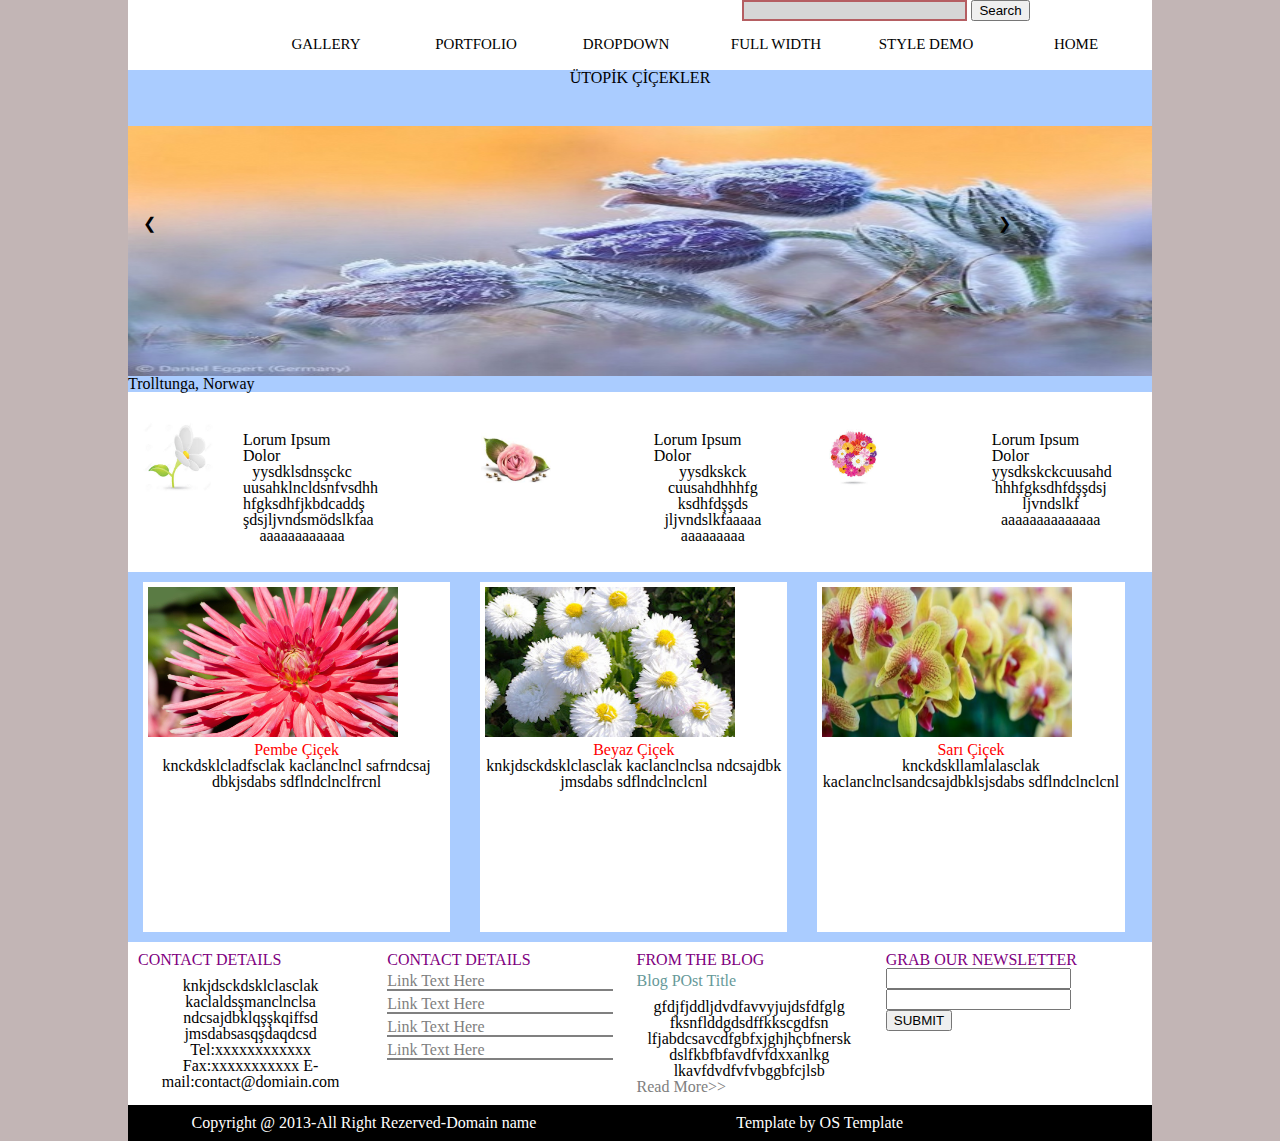
<file: html-css-example1/index.html>
<html>
<head>
<link rel="stylesheet" type="text/css" href="static/css/style.css">
<link rel="stylesheet" type="text/css" href="static/css/reset.css">
</head>
<body>

<div class="container">
    <div class="header">
    	<div class='search'><form action='/search' id='searchthis' method='get' style='display:inline;'>
        <input  name='q' size='25' type='text'/>
        <input  type='submit' value='Search'/></form>
      </div>
      <ul class="menu">
      	<li><a href="#">HOME</a></li>
      	<li><a href="#">STYLE DEMO</a></li>
      	<li><a href="#">FULL WIDTH</a></li>
      	<li><a href="#">DROPDOWN</a></li>
      	<li><a href="#">PORTFOLIO</a></li>
      	<li><a href="#">GALLERY</a></li>
    	</ul>
    </div>
<div class = "content">
      <p>ÜTOPİK ÇİÇEKLER</p>
    <div class="button-left">&#10094;</div>  
     <div class="button-right">&#10095;</div>
<div class="resim">

        <img src="static/img/k.jpg">

        <div class="text">
                    Trolltunga, Norway
        </div>  
</div>
</div>


<div class="orta">
    <div class="birinci"> 
      <div class="leftdiv">
        <img src="static/img/images (2).jpg">
        <div class ="rightdiv">
            <h1>Lorum Ipsum Dolor</h1>
            <p>yysdklsdnsşckc uusahklncldsnfvsdhh hfgksdhfjkbdcaddş şdsjljvndsmödslkfaa aaaaaaaaaaaa</p>
        </div>
       </div>
    </div>



    <div class ="ikinci">
        <div class="leftdiv">
          <img src="static/img/images (4).jpg"> 
        </div>
          <div class ="rightdiv"> 
            <h1>Lorum Ipsum Dolor</h1>
            <p>yysdkskck cuusahdhhhfg ksdhfdşşds jljvndslkfaaaaa aaaaaaaaa </p>
          </div>
       
    </div>

    <div class ="ücüncü"> 
        <div class="leftdiv">
            <img src="static/img/images (3).jpg"> 
        </div>
            <div class ="rightdiv">
                <h1>Lorum Ipsum Dolor</h1>
                <p>yysdkskckcuusahd hhhfgksdhfdşşdsj ljvndslkf aaaaaaaaaaaaaa </p>
            </div>
    </div>
</div>



<div class="kutu">
    <div class="kutuBir"> 
         <img src="static/img/cicek-resimleri-5.jpg">
         <h1>Pembe Çiçek</h1> 
         <p>knckdsklcladfsclak kaclanclncl safrndcsaj dbkjsdabs sdflndclnclfrcnl</p>
    </div>
    

    <div class="kutuIki">  
         <img src="static/img/gzel_beyaz_iekler.jpg">
         <h1>Beyaz Çiçek</h1>  
         <p>knkjdsckdsklclasclak kaclanclnclsa ndcsajdbk jmsdabs  sdflndclnclcnl </p>
    </div>
    
    <div class="kutuUc">  
        <img src="static/img/hastaneye-gonderilecek-cicek-orkid-e1476308472174.jpg"> 
        <h1>Sarı Çiçek</h1> 
        <p>knckdskllamlalasclak  kaclanclnclsandcsajdbklsjsdabs  sdflndclnclcnl </p>      
    </div>
    
</div>




	<div class="footer">
    <div class="bolum">
      <h1>CONTACT DETAILS</h1>  
      <p>knkjdsckdsklclasclak kaclaldsşmanclnclsa ndcsajdbklqşşkqiffsd jmsdabsasqşdaqdcsd   
      Tel:xxxxxxxxxxxx     Fax:xxxxxxxxxxx   E-mail:contact@domiain.com</p>
    </div>
    <div class="bolum">
    <h1>CONTACT DETAILS</h1> 
      <ul>
        <li><a href="#">Link Text Here</a></li>
        <li><a href="#">Link Text Here</a></li>
        <li><a href="#">Link Text Here</a></li>
        <li><a href="#">Link Text Here</a></li>
      </ul>
    </div>
    <div class="bolum">
      <h1>FROM THE BLOG</h1>
      <h2>Blog POst Title</h2>
      <p>gfdjfjddljdvdfavvyjujdsfdfglg fksnflddgdsdffkkscgdfsn lfjabdcsavcdfgbfxjghjhçbfnersk dslfkbfbfavdfvfdxxanlkg lkavfdvdfvfvbggbfcjlsb</p>
      <a href="#" class="link">Read More>> </a>
    </div>
    <div class="bolum"> 
      <h1>GRAB OUR NEWSLETTER</h1>
      <input type="text" name="Name">
      <input type="text" name="E-mail">
      <button>SUBMIT</button>
    </div>   
    <div  class="altbolum">
      <p clas="left">Copyright @ 2013-All Right Rezerved-Domain name</p>
      <p clas="right">Template by OS Template</p>
    </div>
  </div>        

</div>
</body>
</html
</file>
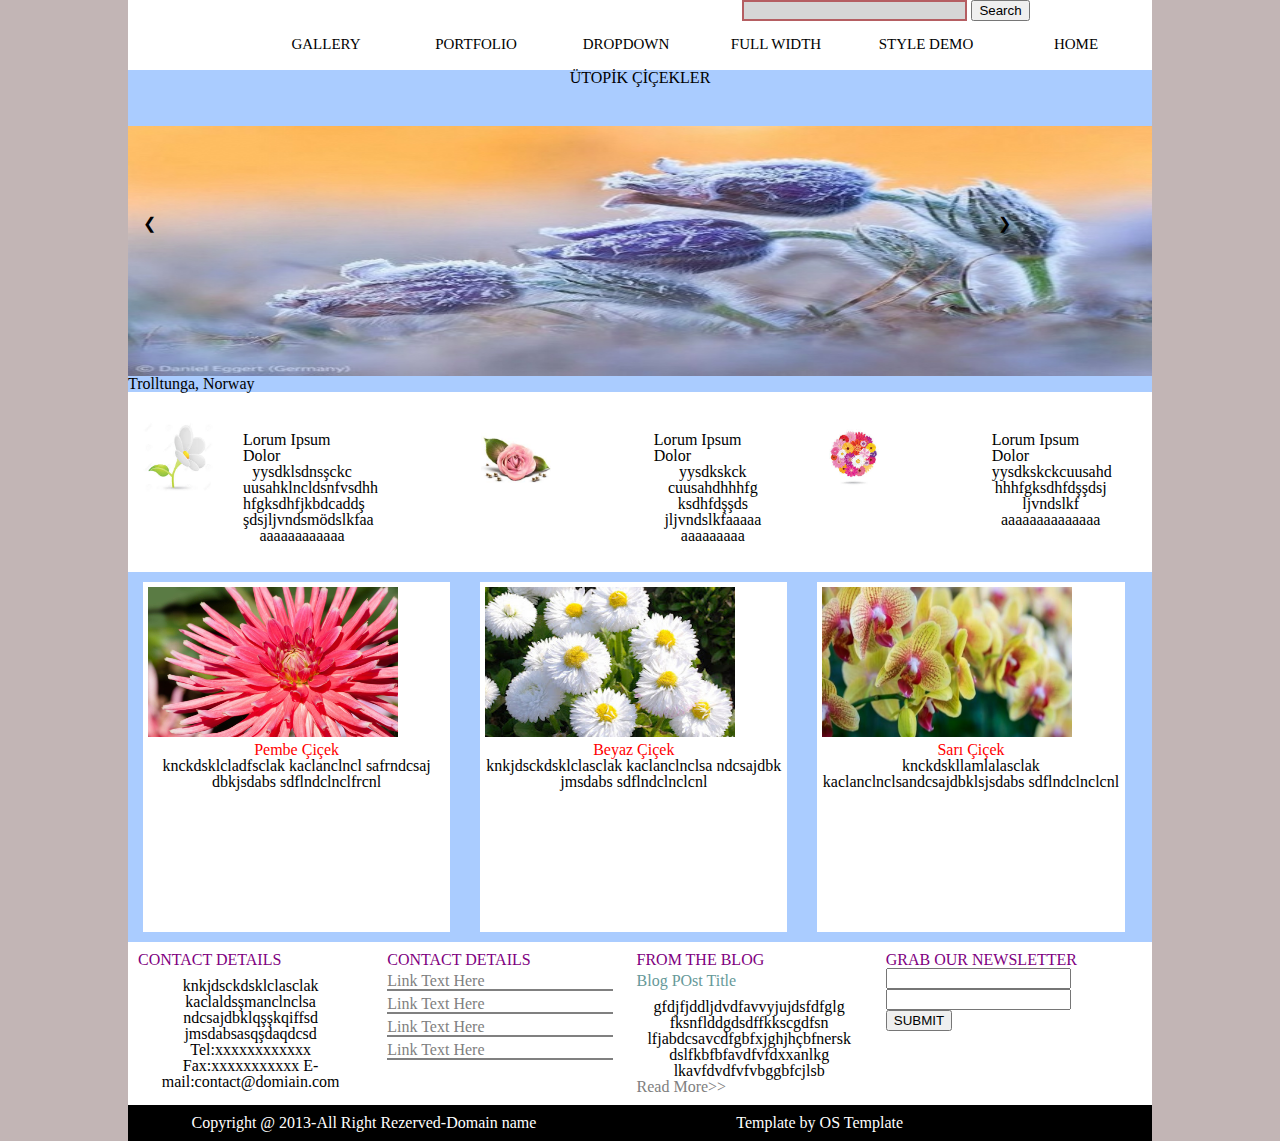
<file: project/index.html>
<html>
<head>
<link rel="stylesheet" type="text/css" href="static/css/style.css">
<link rel="stylesheet" type="text/css" href="static/css/reset.css">
</head>
<body>

<div class="container">
    <div class="header">
    	<div class='search'><form action='/search' id='searchthis' method='get' style='display:inline;'>
        <input  name='q' size='25' type='text'/>
        <input  type='submit' value='Search'/></form>
      </div>
      <ul class="menu">
      	<li><a href="#">HOME</a></li>
      	<li><a href="#">STYLE DEMO</a></li>
      	<li><a href="#">FULL WIDTH</a></li>
      	<li><a href="#">DROPDOWN</a></li>
      	<li><a href="#">PORTFOLIO</a></li>
      	<li><a href="#">GALLERY</a></li>
    	</ul>
    </div>
<div class = "content">
      <p>ÜTOPİK ÇİÇEKLER</p>
    <div class="button-left">&#10094;</div>  
     <div class="button-right">&#10095;</div>
<div class="resim">

        <img src="static/image/k.jpg">

        <div class="text">
                    Trolltunga, Norway
        </div>  
</div>
</div>


<div class="orta">
    <div class="birinci"> 
      <div class="leftdiv">
        <img src="static/image/images (2).jpg">
        <div class ="rightdiv">
            <h1>Lorum Ipsum Dolor</h1>
            <p>yysdklsdnsşckc uusahklncldsnfvsdhh hfgksdhfjkbdcaddş şdsjljvndsmödslkfaa aaaaaaaaaaaa</p>
        </div>
       </div>
    </div>



    <div class ="ikinci">
        <div class="leftdiv">
          <img src="static/image/images (4).jpg"> 
        </div>
          <div class ="rightdiv"> 
            <h1>Lorum Ipsum Dolor</h1>
            <p>yysdkskck cuusahdhhhfg ksdhfdşşds jljvndslkfaaaaa aaaaaaaaa </p>
          </div>
       
    </div>

    <div class ="ücüncü"> 
        <div class="leftdiv">
            <img src="static/image/images (3).jpg"> 
        </div>
            <div class ="rightdiv">
                <h1>Lorum Ipsum Dolor</h1>
                <p>yysdkskckcuusahd hhhfgksdhfdşşdsj ljvndslkf aaaaaaaaaaaaaa </p>
            </div>
    </div>
</div>



<div class="kutu">
    <div class="kutuBir"> 
         <img src="static/image/cicek-resimleri-5.jpg">
         <h1>Pembe Çiçek</h1> 
         <p>knckdsklcladfsclak kaclanclncl safrndcsaj dbkjsdabs sdflndclnclfrcnl</p>
    </div>
    

    <div class="kutuIki">  
         <img src="static/image/gzel_beyaz_iekler.jpg">
         <h1>Beyaz Çiçek</h1>  
         <p>knkjdsckdsklclasclak kaclanclnclsa ndcsajdbk jmsdabs  sdflndclnclcnl </p>
    </div>
    
    <div class="kutuUc">  
        <img src="static/image/hastaneye-gonderilecek-cicek-orkid-e1476308472174.jpg"> 
        <h1>Sarı Çiçek</h1> 
        <p>knckdskllamlalasclak  kaclanclnclsandcsajdbklsjsdabs  sdflndclnclcnl </p>      
    </div>
    
</div>




	<div class="footer">
    <div class="bolum">
      <h1>CONTACT DETAILS</h1>  
      <p>knkjdsckdsklclasclak kaclaldsşmanclnclsa ndcsajdbklqşşkqiffsd jmsdabsasqşdaqdcsd   
      Tel:xxxxxxxxxxxx     Fax:xxxxxxxxxxx   E-mail:contact@domiain.com</p>
    </div>
    <div class="bolum">
    <h1>CONTACT DETAILS</h1> 
      <ul>
        <li><a href="#">Link Text Here</a></li>
        <li><a href="#">Link Text Here</a></li>
        <li><a href="#">Link Text Here</a></li>
        <li><a href="#">Link Text Here</a></li>
      </ul>
    </div>
    <div class="bolum">
      <h1>FROM THE BLOG</h1>
      <h2>Blog POst Title</h2>
      <p>gfdjfjddljdvdfavvyjujdsfdfglg fksnflddgdsdffkkscgdfsn lfjabdcsavcdfgbfxjghjhçbfnersk dslfkbfbfavdfvfdxxanlkg lkavfdvdfvfvbggbfcjlsb</p>
      <a href="#" class="link">Read More>> </a>
    </div>
    <div class="bolum"> 
      <h1>GRAB OUR NEWSLETTER</h1>
      <input type="text" name="Name">
      <input type="text" name="E-mail">
      <button>SUBMIT</button>
    </div>   
    <div  class="altbolum">
      <p clas="left">Copyright @ 2013-All Right Rezerved-Domain name</p>
      <p clas="right">Template by OS Template</p>
    </div>
  </div>        

</div>
</body>
</html
</file>
<file: html-css-example1/static/css/style.css>
body 
{
    margin: 0px;
    font-family: verdana;
    font-size: 12px;
}


.container 
{
    width:1024px;
    margin:0 auto;
}

.header
{
    padding: 0px;
    margin: 0px;
    height: 70px;
    background-color:#fff;
    text-align: center;
    vertical-align: middle;
}
.search{
    display:inline; 
    float:right;
    width: 50%;
    margin-right: 10px;
    margin-top: 0px;
}
.search input[type=text]{
    margin :0px;
    background:#d6d6d6; 
    border: 2px solid #b55e62;
     
}
.search input [type=submit]{
    background: #ffab06;
    border: 2px outset #b55e62; 
    color: #ffffff; font-weight: bold;'

}
.resim{
    width: 100%;
    margin-top:40px;
}
.resim img{
    width: 100%;

}


.content{

    background-color: #aCf;

}


.orta{
    height:180 ;
    width :100%;
    background: #FFFFFF;
    float: left;
}

.footer {
    float: left;
    width: 100%;
    position: relative;
    background-color: #fff;
}

.footer .bolum {
    display: inline-block;
    vertical-align: top;
    width: 22%;
    padding: 10px;
}

.footer .altbolum {
    padding: 10px;
    background-color: black;
    color: #fff;
}

.altbolum p {
    color: #fff;
    display: inline-block;
    width: 45%;
}

.bolum a{
    text-decoration-line: none;
    color: gray;
}
.bolum li{
    border-bottom-style: solid;
    border-bottom-width:2px;
    border-bottom-color: gray;
    opacity: 0.5px;
    margin:5 0 5 0 ;
}

.bolum h1{
    color:purple;
}
.bolum p{
    margin-top:10;
}

.bolum h2{
    margin-top: 5;
    color:#669999;
}


.menu {

    margin: 0 0 5 0;

    padding: 0px;

    list-style-type: none;

    float:right;

}

ul.menu li {

    float: right;

    width: 150px;
    margin: 15 0 5 0 ;


}

ul.menu li a {

    font-family: "Times New Roman", Times, serif;

    font-size: 15px;

    color:black;

    text-decoration: none;

    background-color:#fff;

    padding-top: 2px;

    padding-right: 2px;
    


}

ul.menu li a:hover {

    font-weight: bold;

}
  body {
    background-color: #c2b5b5;
}
p {
    color: black;
}
.content p{
    
    marjin-left : 20px;
    marjin-top :50px;
    text-align: center;
    
}
.content img {

    position: relative;
    height: 250px;
    width:100%;
    margin: 0 0 0 0;
   
}
    
.birinci {
    height: 33%;
    width: 33%;
    float:left;
    top:30 ;
    left: 15;
} 
.ikinci{
    height:33%;
    width: 33%;
    float:left;
    top: 30;
}
.ücüncü{
    height: 33%;
    width: 33%;
    float:left;
    top: :30;
}

.leftdiv {
     
    float:left;
    top:30 ;
    left: 30;
}
.leftdiv img {
    height:70px;
    width: 70px; 
    float: left; 
    margin: 30 30 0 15;  
}
.rightdiv{

    float: right;
    width: 118px;
    margin: 40 32 0 0;
    right:15;
}


.button-left{

    position: absolute;
    float: left;
    margin: 130 0 0 15;
    z-index: 1;


}
.button-right{

    position: absolute;
    float: right;
    margin: 130 15 0 870;
    z-index: 1;


}

.kutu {
    width:100%;
    background-color: #aCf;
    float: left;
    margin:0 0 0 0;
}
 
.kutuBir {
    width: 30%;
    height: 350px;
    background: #FFFFFF;
    float: left;
    margin:10 15 10 15;
}
.kutuBir img{
    height :150px;
    width:250px;
    padding: 5px;

}
.kutuBir h1{

    text-align: center;
    color: red;    
}
.kutuBir p{

    text-align: center;
    color: black;    
}
.kutuIki {
    width: 30%;
    height: 350px;
    background: #FFFFFF;
    float: left;
    margin: 10 15 10 15;
}
.kutuIki img{
    height :150px;
    width:250px;
    padding: 5px;
}
.kutuIki h1{

    text-align: center;
    color: red;
    
}
p{

    text-align: center;
    color: black;    
}
.kutuUc {
    width: 30%;
    height: 350px;
    background: #FFFFFF;
    float: left;
    margin: 10 15 10 15;
}
.kutuUc img{
    height :150px;
    width:250px;
    padding: 5px;

}
.kutuUc h1{

    text-align: center;
    color: red;
    
}
p{

    text-align: center;
    color: black;    
}
</file>
<file: project/static/css/style.css>
body 
{
    margin: 0px;
    font-family: verdana;
    font-size: 12px;
}


.container 
{
    width:1024px;
    margin:0 auto;
}

.header
{
    padding: 0px;
    margin: 0px;
    height: 70px;
    background-color:#fff;
    text-align: center;
    vertical-align: middle;
}
.search{
    display:inline; 
    float:right;
    width: 50%;
    margin-right: 10px;
    margin-top: 0px;
}
.search input[type=text]{
    margin :0px;
    background:#d6d6d6; 
    border: 2px solid #b55e62;
     
}
.search input [type=submit]{
    background: #ffab06;
    border: 2px outset #b55e62; 
    color: #ffffff; font-weight: bold;'

}
.resim{
    width: 100%;
    margin-top:40px;
}
.resim img{
    width: 100%;

}


.content{

    background-color: #aCf;

}


.orta{
    height:180 ;
    width :100%;
    background: #FFFFFF;
    float: left;
}

.footer {
    float: left;
    width: 100%;
    position: relative;
    background-color: #fff;
}

.footer .bolum {
    display: inline-block;
    vertical-align: top;
    width: 22%;
    padding: 10px;
}

.footer .altbolum {
    padding: 10px;
    background-color: black;
    color: #fff;
}

.altbolum p {
    color: #fff;
    display: inline-block;
    width: 45%;
}

.bolum a{
    text-decoration-line: none;
    color: gray;
}
.bolum li{
    border-bottom-style: solid;
    border-bottom-width:2px;
    border-bottom-color: gray;
    opacity: 0.5px;
    margin:5 0 5 0 ;
}

.bolum h1{
    color:purple;
}
.bolum p{
    margin-top:10;
}

.bolum h2{
    margin-top: 5;
    color:#669999;
}


.menu {

    margin: 0 0 5 0;

    padding: 0px;

    list-style-type: none;

    float:right;

}

ul.menu li {

    float: right;

    width: 150px;
    margin: 15 0 5 0 ;


}

ul.menu li a {

    font-family: "Times New Roman", Times, serif;

    font-size: 15px;

    color:black;

    text-decoration: none;

    background-color:#fff;

    padding-top: 2px;

    padding-right: 2px;
    


}

ul.menu li a:hover {

    font-weight: bold;

}
  body {
    background-color: #c2b5b5;
}
p {
    color: black;
}
.content p{
    
    marjin-left : 20px;
    marjin-top :50px;
    text-align: center;
    
}
.content img {

    position: relative;
    height: 250px;
    width:100%;
    margin: 0 0 0 0;
   
}
    
.birinci {
    height: 33%;
    width: 33%;
    float:left;
    top:30 ;
    left: 15;
} 
.ikinci{
    height:33%;
    width: 33%;
    float:left;
    top: 30;
}
.ücüncü{
    height: 33%;
    width: 33%;
    float:left;
    top: :30;
}

.leftdiv {
     
    float:left;
    top:30 ;
    left: 30;
}
.leftdiv img {
    height:70px;
    width: 70px; 
    float: left; 
    margin: 30 30 0 15;  
}
.rightdiv{

    float: right;
    width: 118px;
    margin: 40 32 0 0;
    right:15;
}


.button-left{

    position: absolute;
    float: left;
    margin: 130 0 0 15;
    z-index: 1;


}
.button-right{

    position: absolute;
    float: right;
    margin: 130 15 0 870;
    z-index: 1;


}

.kutu {
    width:100%;
    background-color: #aCf;
    float: left;
    margin:0 0 0 0;
}
 
.kutuBir {
    width: 30%;
    height: 350px;
    background: #FFFFFF;
    float: left;
    margin:10 15 10 15;
}
.kutuBir img{
    height :150px;
    width:250px;
    padding: 5px;

}
.kutuBir h1{

    text-align: center;
    color: red;    
}
.kutuBir p{

    text-align: center;
    color: black;    
}
.kutuIki {
    width: 30%;
    height: 350px;
    background: #FFFFFF;
    float: left;
    margin: 10 15 10 15;
}
.kutuIki img{
    height :150px;
    width:250px;
    padding: 5px;
}
.kutuIki h1{

    text-align: center;
    color: red;
    
}
p{

    text-align: center;
    color: black;    
}
.kutuUc {
    width: 30%;
    height: 350px;
    background: #FFFFFF;
    float: left;
    margin: 10 15 10 15;
}
.kutuUc img{
    height :150px;
    width:250px;
    padding: 5px;

}
.kutuUc h1{

    text-align: center;
    color: red;
    
}
p{

    text-align: center;
    color: black;    
}
</file>
